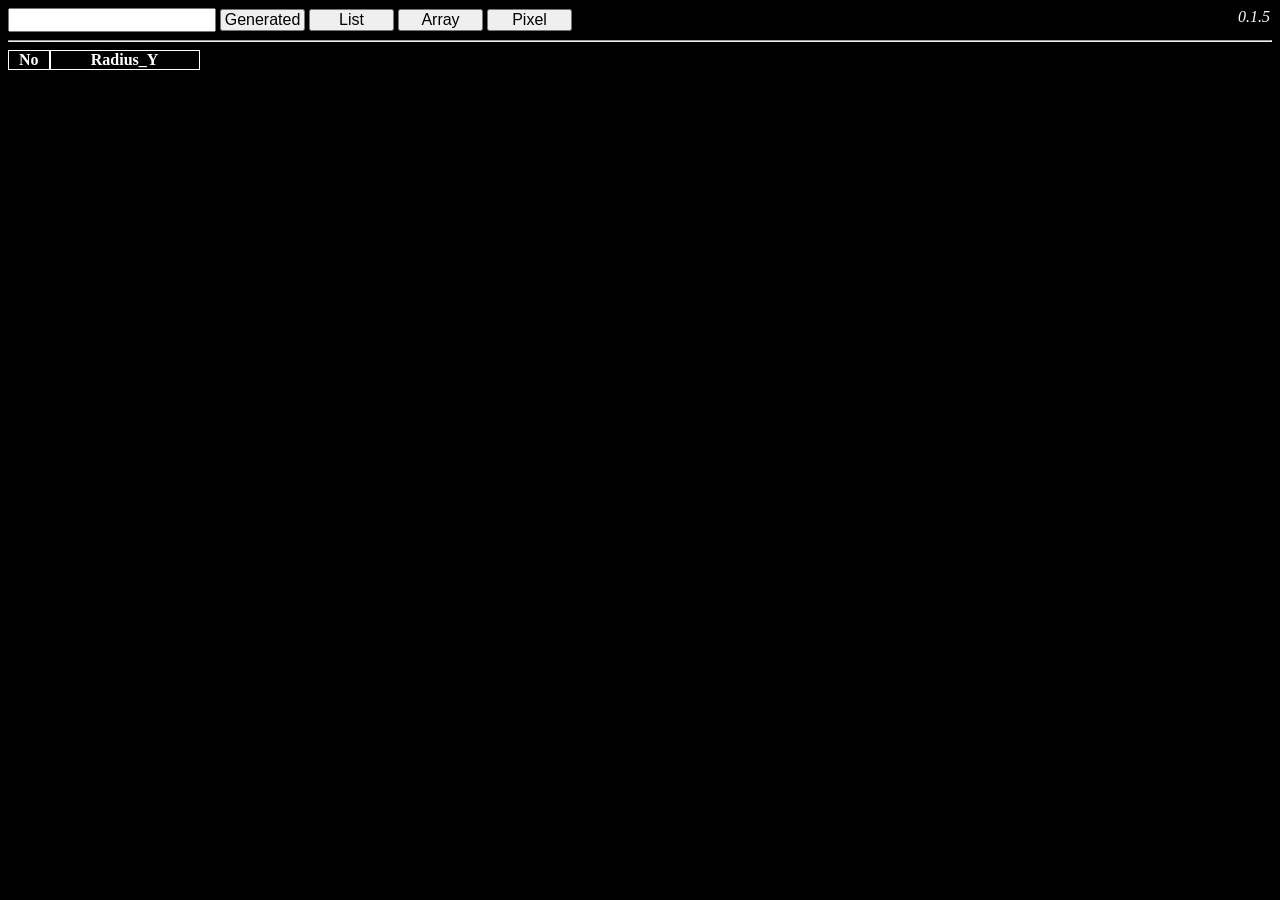
<file: index.html>
<!DOCTYPE html>
<html>
    <head>
        <meta charset='utf-8'>
        <link href='pixelCircle.css' rel='stylesheet'>
        <title>PixelCircle</title>
    </head>
    <body>
        <div>
            <input type='number' id='inpR'>
            <button id='subm' onclick=checkC()>Generated</button>
            <button id='showLs' onclick=checkL()>List</button>
            <button id='showMat' onclick=checkM()>Array</button>
            <button id='showPix' onclick=checkP()>Pixel</button>
            <var class='ver'>0.1.5</var>
        </div>
        <hr>
        <table id='ls'>
            <tr>
                <th id='no'>No</th>
                <th id='y'>Radius_Y</th>
            </tr>
        </table>
        <code id='matrix'></code>
        <div id='pixel'></div>
    </body>
    <script src='pixelCircle.js' type='text/javascript' charset='utf-8'></script>
</html>
</file>
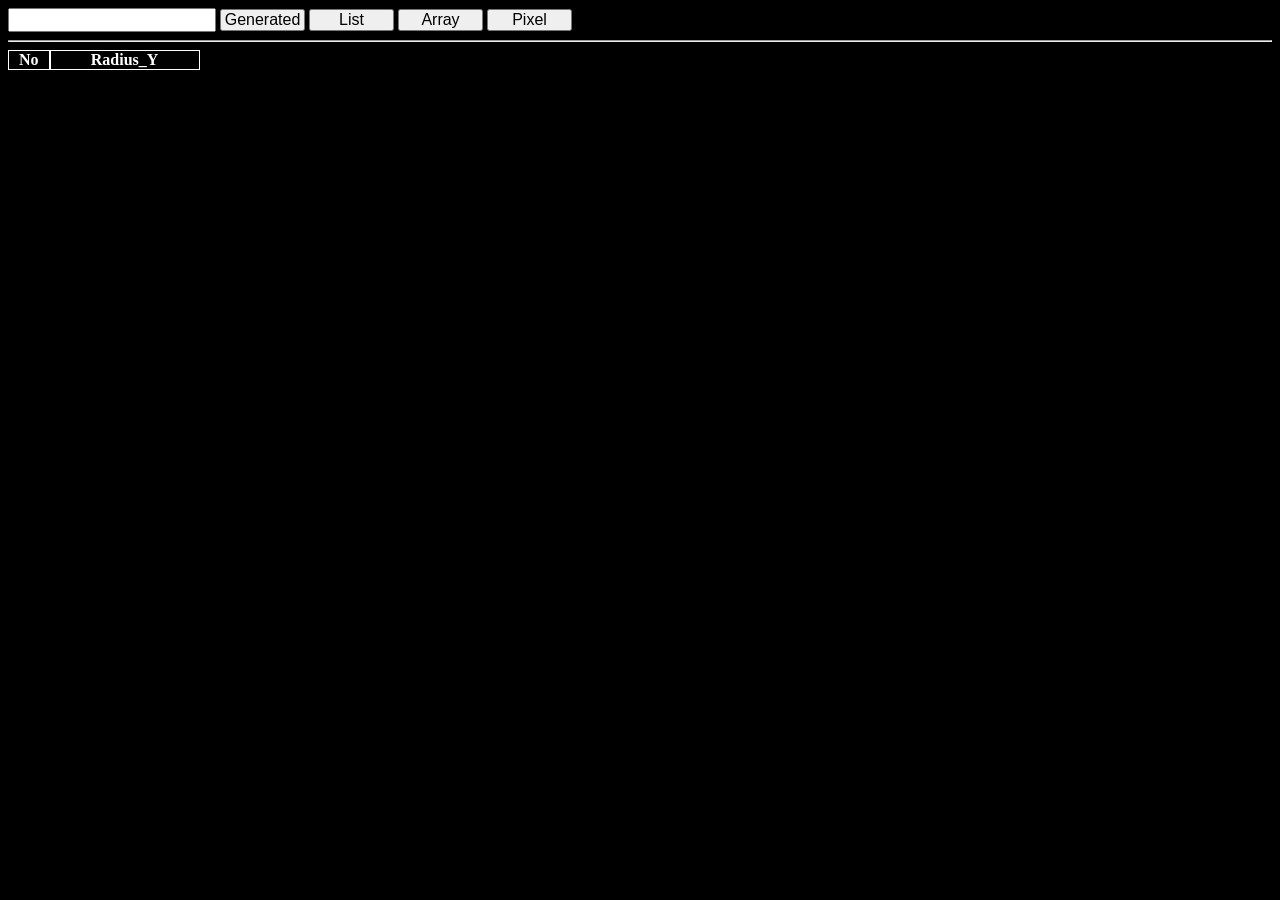
<file: pixelCircle.html>
<!DOCTYPE html>
<html>
    <head>
        <meta charset='utf-8'>
        <link href='pixelCircle.css' rel='stylesheet'>
        <title>PixelCircle</title>
    </head>
    <body>
        <div>
            <input type='number' id='inpR'>
            <button id='subm' onclick=checkC()>Generated</button>
            <button id='showLs' onclick=checkL()>List</button>
            <button id='showMat' onclick=checkM()>Array</button>
            <button id='showPix' onclick=checkP()>Pixel</button>
        </div>
        <hr>
        <table id='ls'>
            <tr>
                <th id='no'>No</th>
                <th id='y'>Radius_Y</th>
            </tr>
        </table>
        <code id='matrix'></code>
        <div id='pixel'></div>
    </body>
    <script src='pixelCircle.js' type='text/javascript' charset='utf-8'></script>
</html>
</file>
<file: pixelCircle.css>
body {
    background-color: black;
    color: white;
    }
#inpR,button {
    font-size: 100%;
    }
button{
    width: 85px;
    padding: 0px;
    }
#ls {
    border-spacing: 0px;
    }
td,th {
    border: .5px solid white;
    padding: 0px 10px 0px 10px;
    }
td {
    text-align: right;
    }
th {
    text-align: center;
    }
#y {
    min-width: 10vw;
    max-width: 60vw;
    }
#no {
    max-width: 40vw;
    }
#matrix {
    white-space: normal;
    font-family: 'Courier New', Courier, monospace;
    }
#pixel {
    font-family: SimHei, 'Courier New', Courier, monospace;
    line-height: 1.05em;
    letter-spacing: 0.05em;
    white-space: nowrap;
    }
.ver{
    position: absolute;
    right: 10px;
    }
</file>
